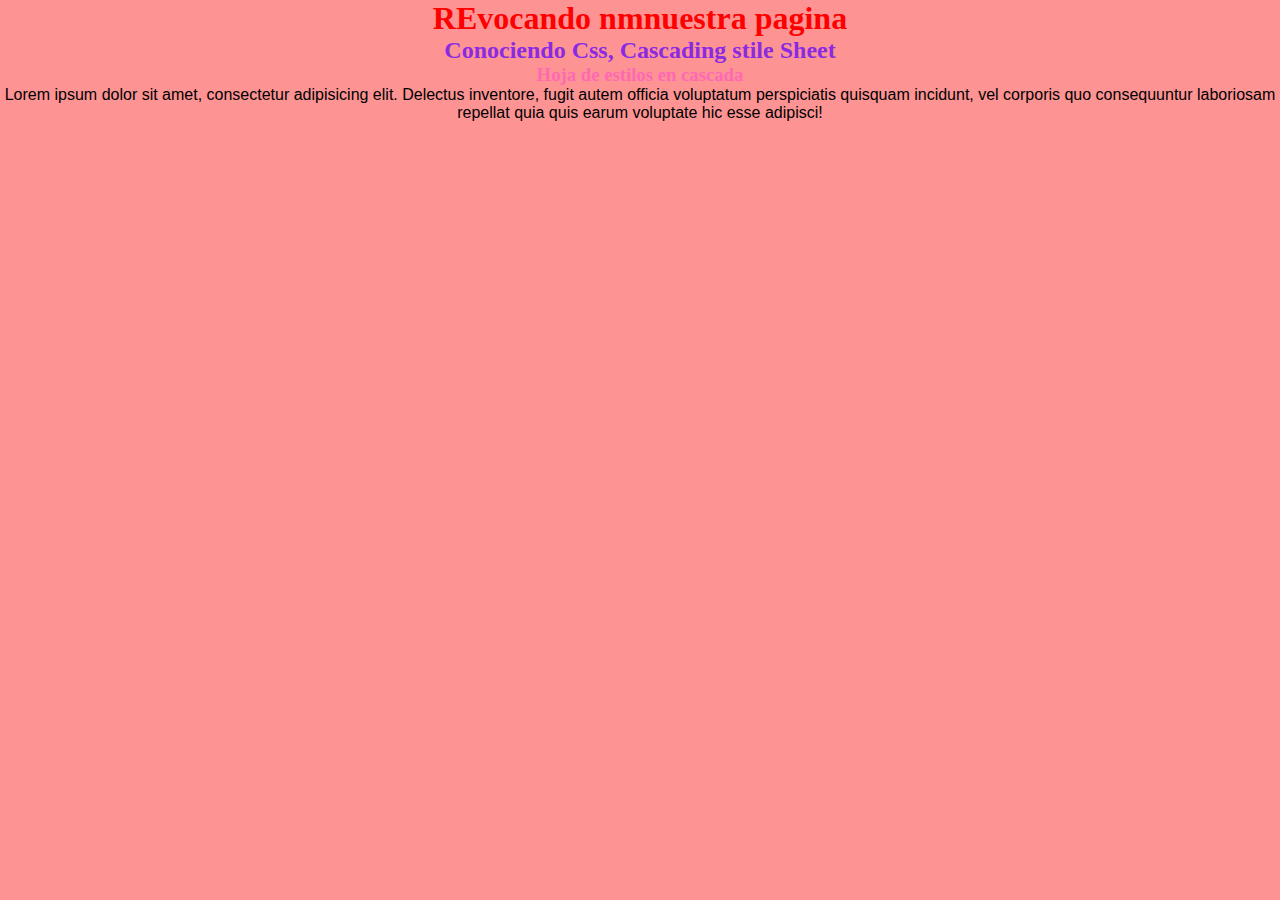
<file: ESTILOS 1/index.html>
<!DOCTYPE html>
<html lang="en">
<head>
    <meta charset="UTF-8">
    <meta name="viewport" content="width=device-width, initial-scale=1.0">
    <title>Document</title>
    <link rel="stylesheet" href="./css/Style.css">
</head>
<body>
    <h1>REvocando nmnuestra pagina</h1>
    <h2 class="subtitulo"> Conociendo Css, Cascading  stile Sheet</h2>
    <!--Atribnutos con - se lo denomina como kebab-cas-->
    <h3 id="subtitulo-tres">Hoja de estilos en cascada</h3>

    <p>
        Lorem ipsum dolor sit amet, consectetur adipisicing elit. Delectus inventore, fugit autem officia voluptatum perspiciatis quisquam incidunt, vel corporis quo consequuntur laboriosam repellat quia quis earum voluptate hic esse adipisci!



    </p>



</body>
</html>
</file>
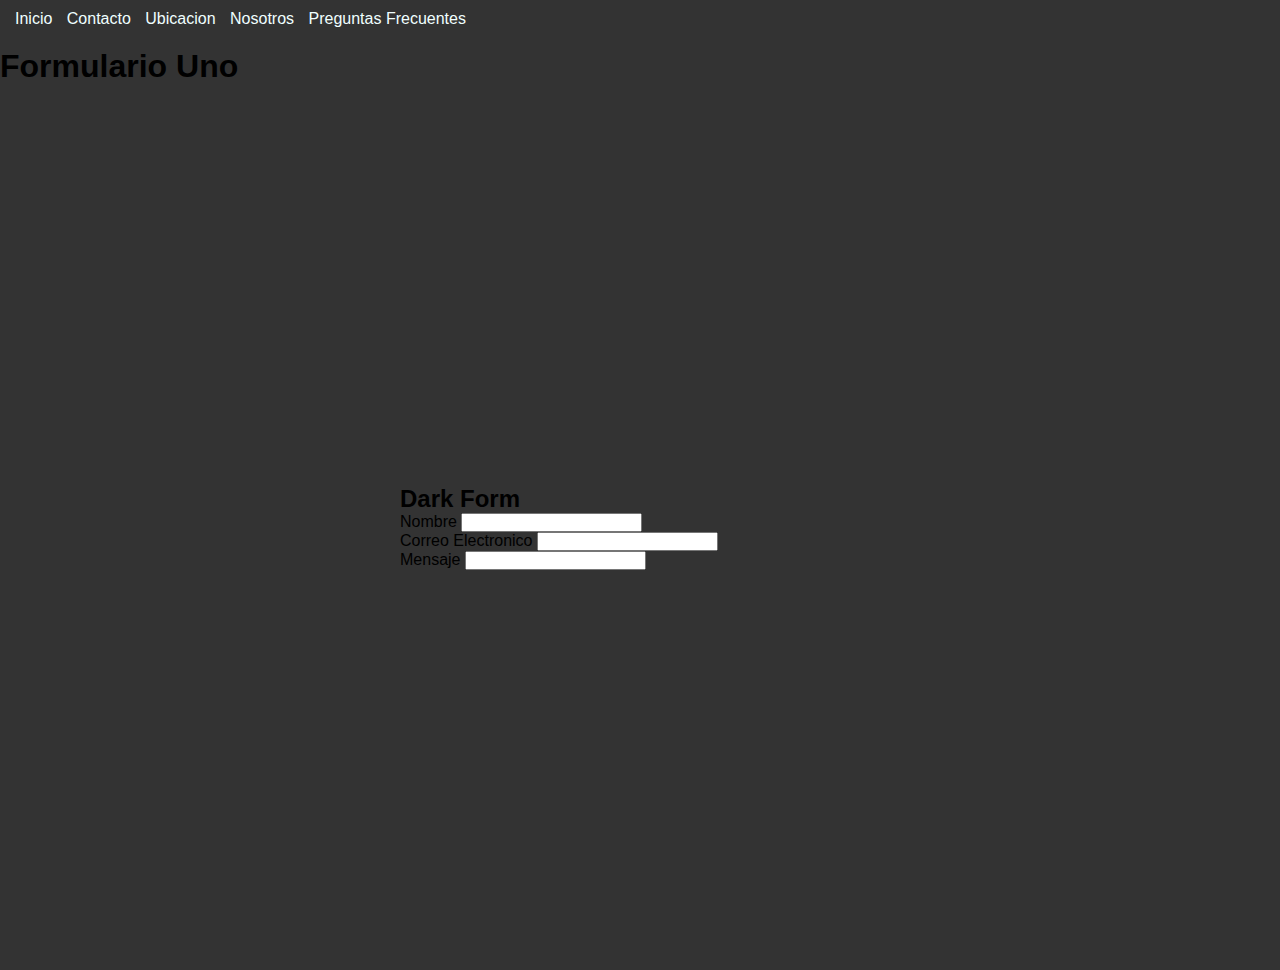
<file: ESTILOS2/index.html>
<!DOCTYPE html>
<html lang="es">

<head>
    <meta charset="UTF-8">
    <meta name="viewport" content="width=device-width, initial-scale=1.0">
    <title>Clases Estilos 2</title>
    <link rel="stylesheet" href="../ESTILOS2/css/style.css">
</head>

<body>

    <header>
        <nav>
            <a href="index.html">Inicio</a>
            <a href="contacto.html">Contacto</a>
            <a href="ubicacion.html">Ubicacion</a>
            <a href="nosotros.html">Nosotros</a>
            <a href="p-f.html">Preguntas Frecuentes</a>

        </nav>
    </header>



    <main>
        <h1>Formulario Uno</h1>
        <div class="container"> 
            <h2>Dark Form</h2>
            <form> 
                <section class="form-group">
                    <label for="nombre">Nombre</label>
                    <input type="text" required>
                </section>
                <section class="form-group">
                    <label for="correo">Correo Electronico</label>
                    <input type="email" required>
                </section>
                <label for="Mensaje">Mensaje</label>
                <input type="Mensaje" required>
             
            

      
            </form>
        </div>

    </main>























</body>

</html>
</file>
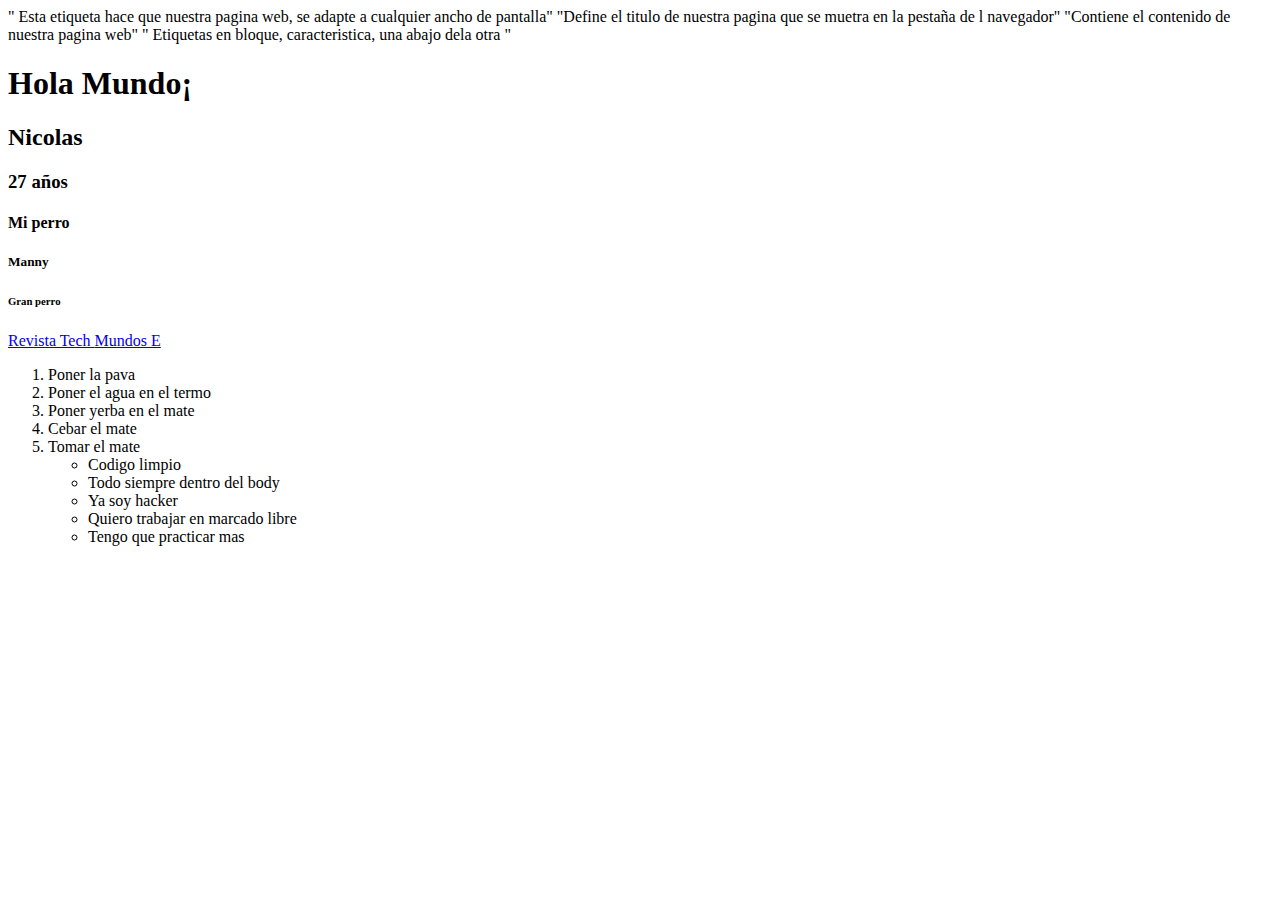
<file: HTML1/index.html>
<!--Declaracion del tipo de documento. Define la version de html que se esta utilizando en la pagina -->
<!DOCTYPE html>
<!--Elemento raiz de un documento, el cual contiene una caracteristica adicional llamada "atributo", que en este caso le da el lenguaje a nuestra pagina -->
<html lang="es">
<!--Contiene metadatos y enlaces a recursos externos con lenguajes y estilos script-->

<head>
    <!--Codificacion de caracteres, puede representar casi todos los caractreres definidos en el standard unicode-->
    <meta charset="UTF-8">
    " Esta etiqueta hace que nuestra pagina web, se adapte a cualquier ancho de pantalla"
    <meta name="viewport" content="width=device-width, initial-scale=1.0">
    "Define el titulo de nuestra pagina que se muetra en la pestaña de l navegador"
    <title>Mi primer pagina web</title>
</head>
"Contiene el contenido de nuestra pagina web"

<body>
    " Etiquetas en bloque, caracteristica, una abajo dela otra "
    <!--heading tags- Etiquetas de encabezado-->
    <h1>Hola Mundo¡</h1>
    <h2>Nicolas</h2>
    <h3>27 años</h3>
    <h4>Mi perro</h4>
    <h5>Manny</h5>
    <h6>Gran perro</h6>


    <!--Etiquetas en linea -->
    <a href="https://revistatech.com.ar">Revista Tech
        <a href="https://www.mundose.com"> Mundos E</a>

            <!--Listas-->
            <!--Lista con order, order list-->
            <ol>
                <!--item de listas o list item-->
                <li>Poner la pava</li>
                <li>Poner el agua en el termo</li>
                <li>Poner yerba en el mate</li>
                <li>Cebar el mate</li>
                <li>Tomar el mate</li>


        <!--Lista sin orden, o unordered list-->
        <ul>
            <li>Codigo limpio</li>
            <li>Todo siempre dentro del body</li>
            <li>Ya soy hacker</li>
            <li>Quiero trabajar en marcado libre</li>
            <li>Tengo que practicar mas</li>
        </ul>




        </ol>





</body>

</html>
</file>
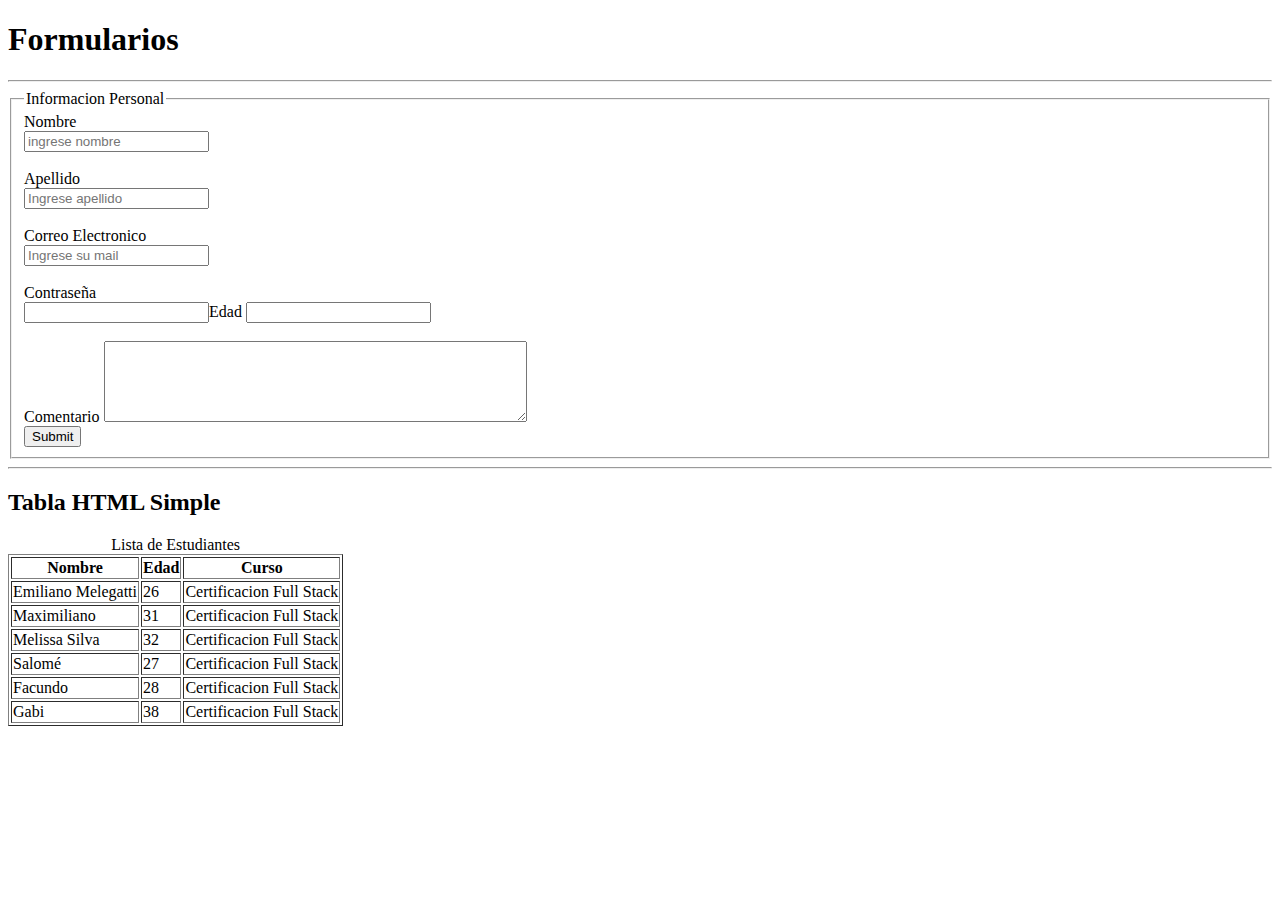
<file: HTML2/index.html>
<!DOCTYPE html>
<html lang="en">

<head>
    <meta charset="UTF-8">
    <meta name="viewport" content="width=device-width, initial-scale=1.0">
    <title>Document</title>
</head>

<body>
    <h1>Formularios</h1>
    <hr>

    <form action="">
        <fieldset>
            <legend>Informacion Personal</legend>
            <label for="">Nombre</label> <br>
            <input type="text" placeholder="ingrese nombre" required>
            <br>
            <br>
            <label for="Apellido">Apellido</label> <br>
            <input type="text" placeholder="Ingrese apellido" required>
            <br>
            <br>
            <label for="Email">Correo Electronico</label> <br>
            <input type="Email" required placeholder="Ingrese su mail">
            <br>
            <br>
            <label for="Con">Contraseña</label>
            <br> 
            <input type="password" name="" id=" required>
            <br>
            <br>
        </fieldset>
        <fieldset>
            <legend>Otra Informacion</legend>
            <label for="Edad">Edad</label>
            <input type="number" name="Edad" id="Edad">
            <br>
            <br>
            <label for="Comentario">Comentario</label>
            <textarea name="Comentario" id="Comentario" cols="50" rows="5"></textarea>
            <br>
            <input type="button" value="Submit">
        </fieldset>

    </form>
    <hr>
    <h2>Tabla HTML Simple</h2>
    <table border="1">
        <caption>Lista de Estudiantes</caption>
        <thead>
            <tr>
                <th>Nombre</th>
                <th>Edad</th>
                <th>Curso</th>
            </tr>
        </thead>
        <tbody>
            <tr>
                <Td>Emiliano Melegatti</Td>
                <td>26</td>
                <td>Certificacion Full Stack</td>
            </tr>
            <tr>
                <Td>Maximiliano</Td>
                <td>31</td>
                <td>Certificacion Full Stack</td>
            </tr>
            <tr>
                <Td>Melissa Silva</Td>
                <td>32</td>
                <td>Certificacion Full Stack</td>
            </tr>
             <tr>
                <Td>Salomé</Td>
                <td>27</td>
                <td>Certificacion Full Stack</td>
                <tr>
                    <Td>Facundo</Td>
                    <td>28</td>
                    <td>Certificacion Full Stack</td>
                </tr>
                <tr>
                    <Td>Gabi</Td>
                    <td>38</td>
                    <td>Certificacion Full Stack</td>
                </tr>
            </tr>
        </tbody>


    </table>








</body>

</html>
</file>
<file: ESTILOS 1/css/Style.css>
/*hay dos forams principales de escribir CSS*/
/*Podemos escribir mediante elementos o atributos de clase*/

/*Aplicamos segun elementos*/
*{
    padding: 0;
    margin: 0;
}
body{
    background-color: #fe9393;
}

h1{
    /*propiedades: valores  */
    color: red;
    text-align: center;
}


/*Aplicamos estilos mediante atributos de clase*/
.subtitulo{
    color:blueviolet;
    text-align: center;
}

#subtitulo-tres{
    color: hotpink;
    text-align: center;
    
}

p{
    font-family: Verdana, Geneva, Tahoma, sans-serif;
    text-align: center;
    
}
</file>
<file: ESTILOS2/css/style.css>
/*formateo devalores por defecto*/
*{
    margin: 0;
    padding: 0;
    box-sizing: 
    border-box;
}
/*Aplicamos estilos al elemento body*/
body{
    background-color: #333;
    font-family: Arial, Helvetica, sans-serif;

}
/*Aplicamos estilos al header*/
header{
    padding: 10px;
    margin-bottom: 10px;
}
/*Aplicamos estilos a los enlaces de los headers*/



header nav a{
    color: azure;
    text-decoration: none;
    margin: 5px;
}

.container{
    width: 400px;
    margin: 400px;
}
</file>
